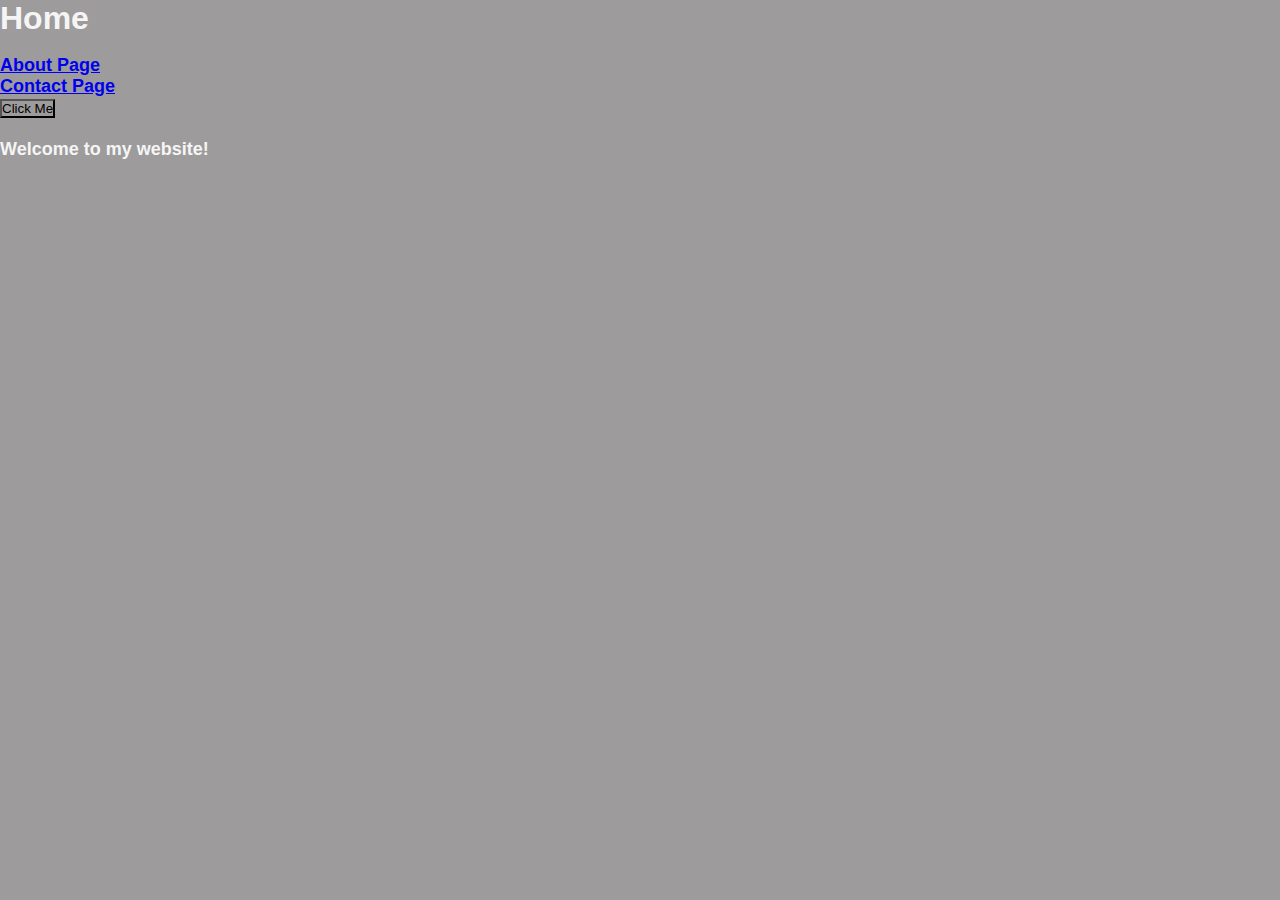
<file: index.html>
<!DOCTYPE html> 
<html>
    <head>
        <meta charset="utf-8">
        <meta name="viewport" content="width=depth-width, initial-scale=1">

        <title>
            Home Page
        </title>
        <link rel="stylesheet" href="styles.css" />
    </head>
    <body>
        <h1>Home</h1>
        <br>
        <h2>
            <a href="about.html"> About Page </a>
            <br>
            <a href="contact.html"> Contact Page </a>
            <br>
            <!-- button to trigger the modal -->
            <button id="myBtn">Click Me</button>
            <!-- modal that is initially hidden -->
            <div id="myModal" style="display:none;">
                <img src="Thumbs-Up-Emoji-PNG-Image.png" alt="Popup Image" style="width:100%; max-width:300px;">
            </div>
            <p><br>Welcome to my website!</p>
        </h2>
        <!-- Linking the external JavaScript file -->
        <script src="script.js"></script>
    </body>
</html>
</file>
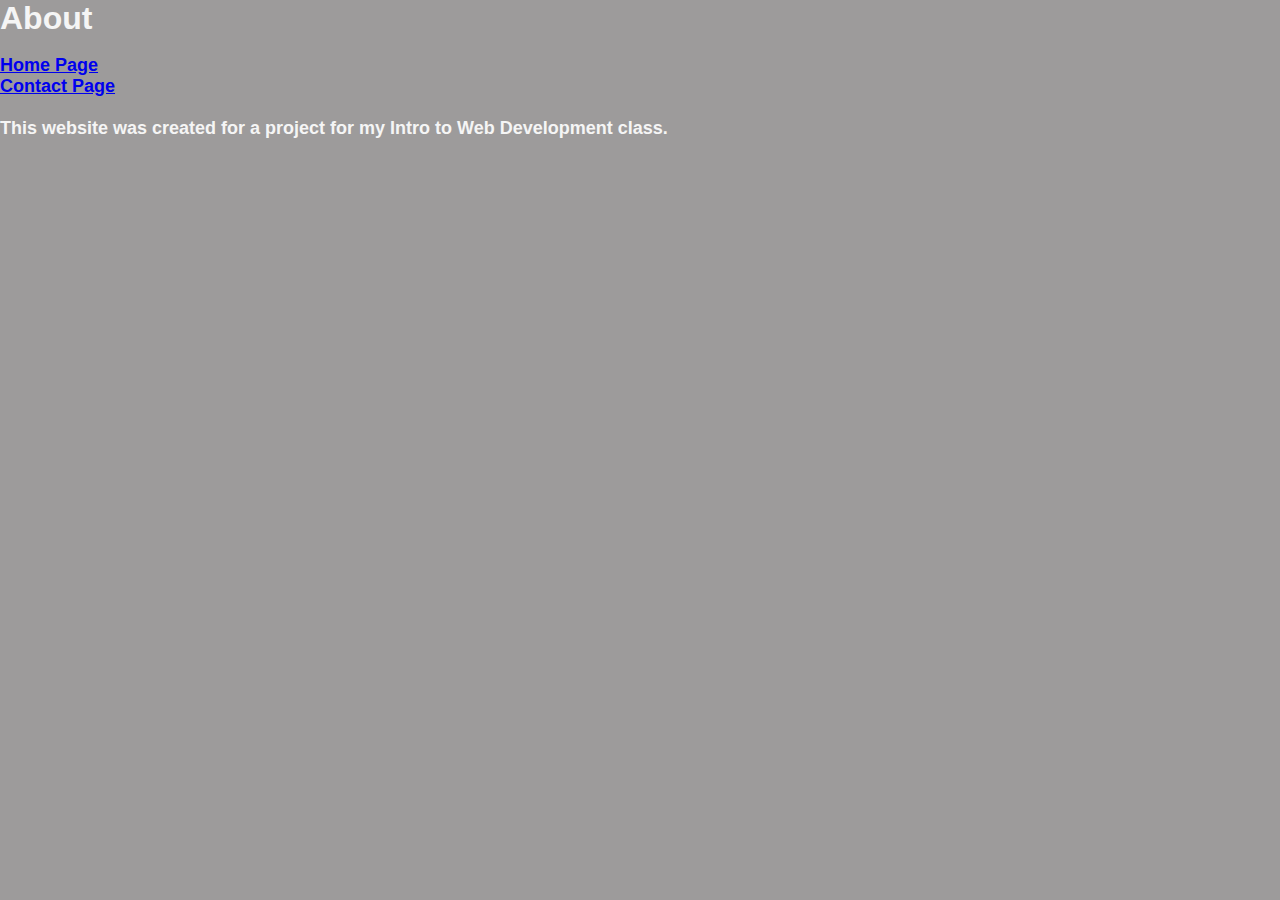
<file: about.html>
<!DOCTYPE html> 
<html>
    <head>
        <meta charset="utf-8">
        <meta name="viewport" content="width=depth-width, initial-scale=1">

        <title>
            About Page
        </title>
      <link rel="stylesheet" href="styles.css" />
    </head>
    <body>
        <h1>About</h1>
        <br>
        <h2>
            <a href="index.html">Home Page</a>
            <br>
            <a href="contact.html">Contact Page</a>
            <!-- description paragraph -->
            <p><br>This website was created for a project for my Intro to Web Development class.</p>
        </h2>
        <script src="script.js"></script>
        <!-- linking the external JavaScript file -->
    </body>
</html>
</file>
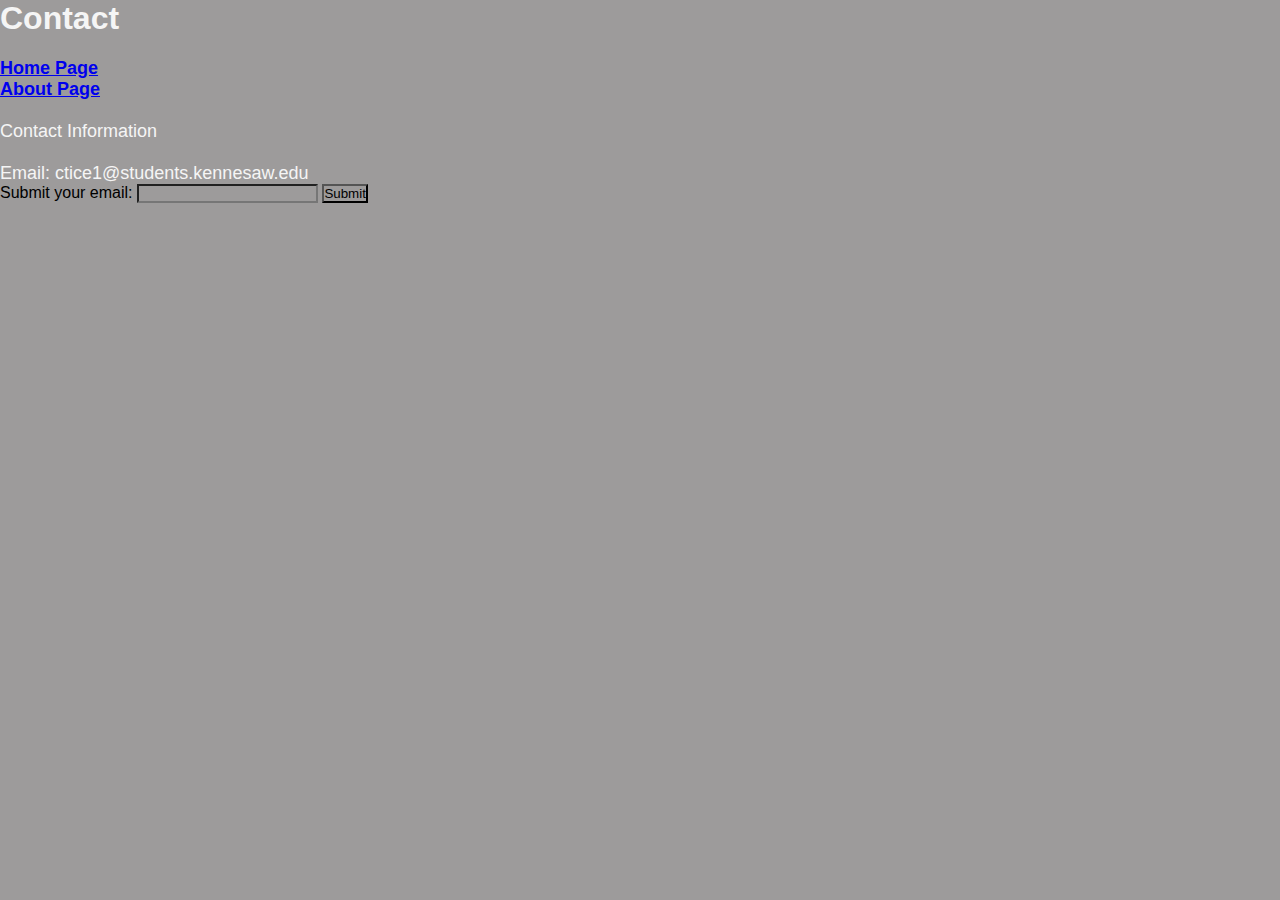
<file: contact.html>
<!DOCTYPE html> 
<html>
    <head>
        <meta charset="utf-8">
        <meta name="viewport" content="width=device-width, initial-scale=1">

        <title>Contact Page</title>
        <link rel="stylesheet" href="styles.css" />
    </head>
    <body>
        <h1>Contact</h1>
        <h2>
            <br>
            <a href="index.html"> Home Page </a>
            <br>
            <a href="about.html"> About Page </a>
        </h2>
        <!-- Contact information -->
        <p><br>Contact Information</p> 
        <p><br>Email: ctice1@students.kennesaw.edu</p>

        <!-- Email Submission Form -->
        <form action="/submit-email" method="post">
            <label for="email">Submit your email:</label>
            <input type="email" id="email" name="email" required>
            <button type="submit">Submit</button>
        </form>

        <script src="script.js"></script>
    </body>
</html>
</file>
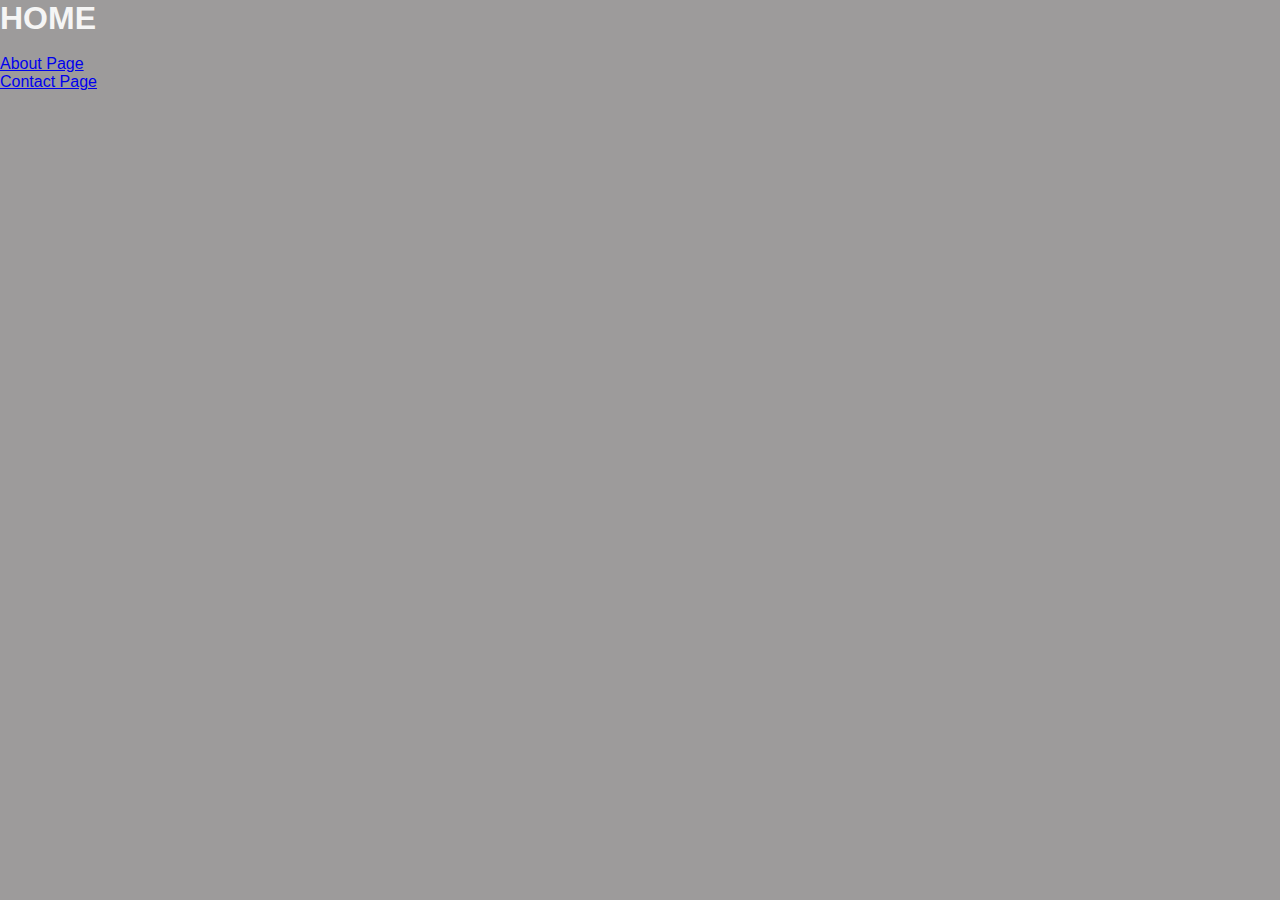
<file: home.html>
<!DOCTYPE html> 
<html>
    <head>
        <meta charset="utf-8">
        <meta name="viewport" content="width=depth-width, initial-scale=1">

        <title>
            Project Milestone #1 - Website
        </title>
        <link rel="stylesheet" href="styles.css" />
    </head>
    <body>
        <h1>HOME</h1>
        <br>
        <h2></h2>
        <p>

        </p>
        <a href="ABOUT.index.html"> About Page </a>
        <br>
        <a href="CONTACT.index.html"> Contact Page </a>
    </body>
</html>
</file>
<file: styles.css>
*{
    background-color: rgb(157, 155, 155);
    box-sizing: border-box;
    margin: 0;
    padding: 0;
    font-family:Verdana, Geneva, Tahoma, sans-serif;
}


h1{
    color:whitesmoke;
}

h2{
    font-size: 18px;
    color:whitesmoke;
}
p{
    
    font-size: 18px;
    color:whitesmoke;
}
</file>
